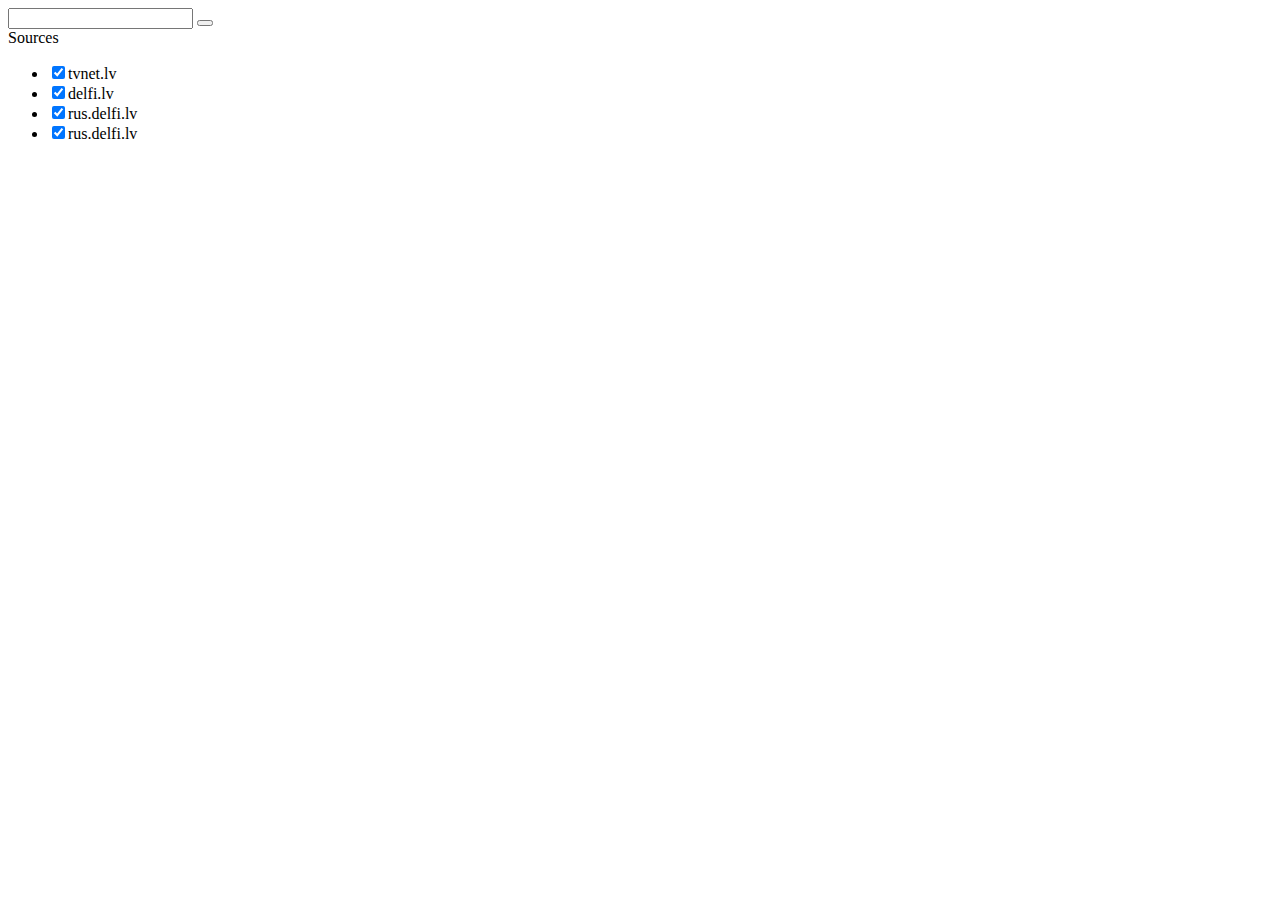
<file: src/main/resources/templates/fragments/header.html>
<!DOCTYPE html>
<html lang="eng" xmlns="http://www.w3.org/1999/xhtml"
	xmlns:th="http://www.thymeleaf.org">
<div th:fragment="header">
	<nav class="navbar-default navbar-fixed-top">
		<div class="container">
			<div class="navbar-header">
				<div class="search-wrapper">
					<form method="get" action="">
					
						<input type="text" name="tags" value="" th:value="${tags}" autocomplete="off">
						<button type="submit" value="Find"></button>
						
						<div class="dropdown">
							<span class="btn btn-secondary dropdown-toggle" href="" id="dropdownMenuLink" data-toggle="dropdown" aria-haspopup="true" aria-expanded="false"> Sources </span>
							<ul class="dropdown-menu" aria-labelledby="dropdownMenuLink">
								<li class="dropdown-item"><input type="checkbox"
									name="tvnet" value='tvnet.lv' checked>tvnet.lv</li>
								<li class="dropdown-item"><input type="checkbox"
									name="delfi" value='delfi.lv' checked>delfi.lv</li>
								<li class="dropdown-item"><input type="checkbox"
									name="rus.tvnet" value='rus.delfi.lv' checked>rus.delfi.lv</li>
								<li class="dropdown-item"><input type="checkbox"
									name="rus.delfi" value='rus.tvnet.lv' checked>rus.delfi.lv</li>
							</ul>
						</div>

					</form>
				</div>

			</div>
		</div>
	</nav>
</div>
</html>
</file>
